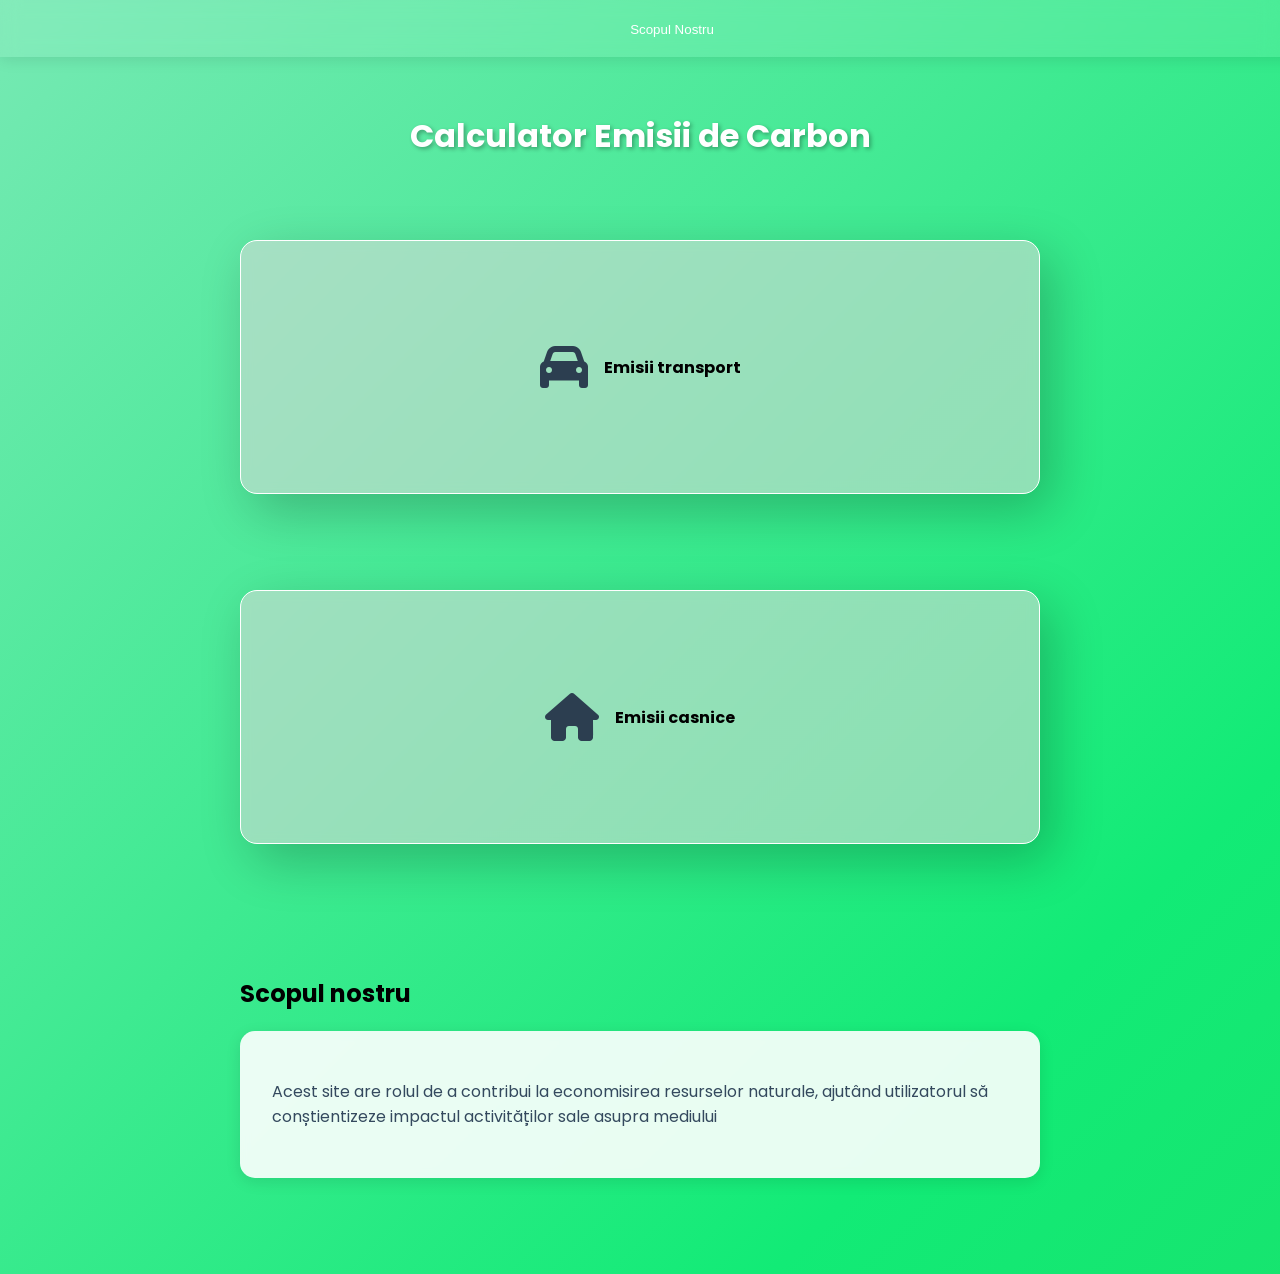
<file: index.html>
<!DOCTYPE html>
<head lang="ro">
    <meta charset="UTF-8">
    <meta name="viewport" content="width=device-width, initial-scale=1.0">
    <title>Calculator Emisii de Dioxid de Carbon</title>
    <link rel="icon" type="image/x-icon" href="iconita.ico">
    <link rel="stylesheet" href="Styles/index.css">
    <link rel="stylesheet" href="https://cdnjs.cloudflare.com/ajax/libs/font-awesome/6.4.0/css/all.min.css">
</head>
<body>
    <header>
        <nav>
            <ul>
                <li><button onclick="scrollToSection('about')">Scopul Nostru</button></li>
            </ul>
        </nav>
    </header>

    <main>
        <h1>Calculator Emisii de Carbon</h1>
    </main>

    
    

    <div class="card-container">
        <div class="card" onclick="window.location.href='masina/index.html'">
            <i class="fas fa-car"></i>
            Emisii transport
          </div>
        </div>

        <div class="card-container">
            <div class="card" onclick="window.location.href='casa/index.html'">
                <i class="fas fa-home"></i>
                Emisii casnice
              </div>
            </div>


    <section id="about" class="info-section">
        <h2>Scopul nostru</h2>
        <div class="content-box">
           <p>Acest site are rolul de a contribui la economisirea resurselor naturale, ajutând utilizatorul să conștientizeze impactul activităților sale asupra mediului</p>
        </div>
    </section>


    <script>
        function scrollToSection(sectionId) {
    document.getElementById(sectionId).scrollIntoView({
        behavior: 'smooth'
    });
}
    </script>

    

</body>
</file>
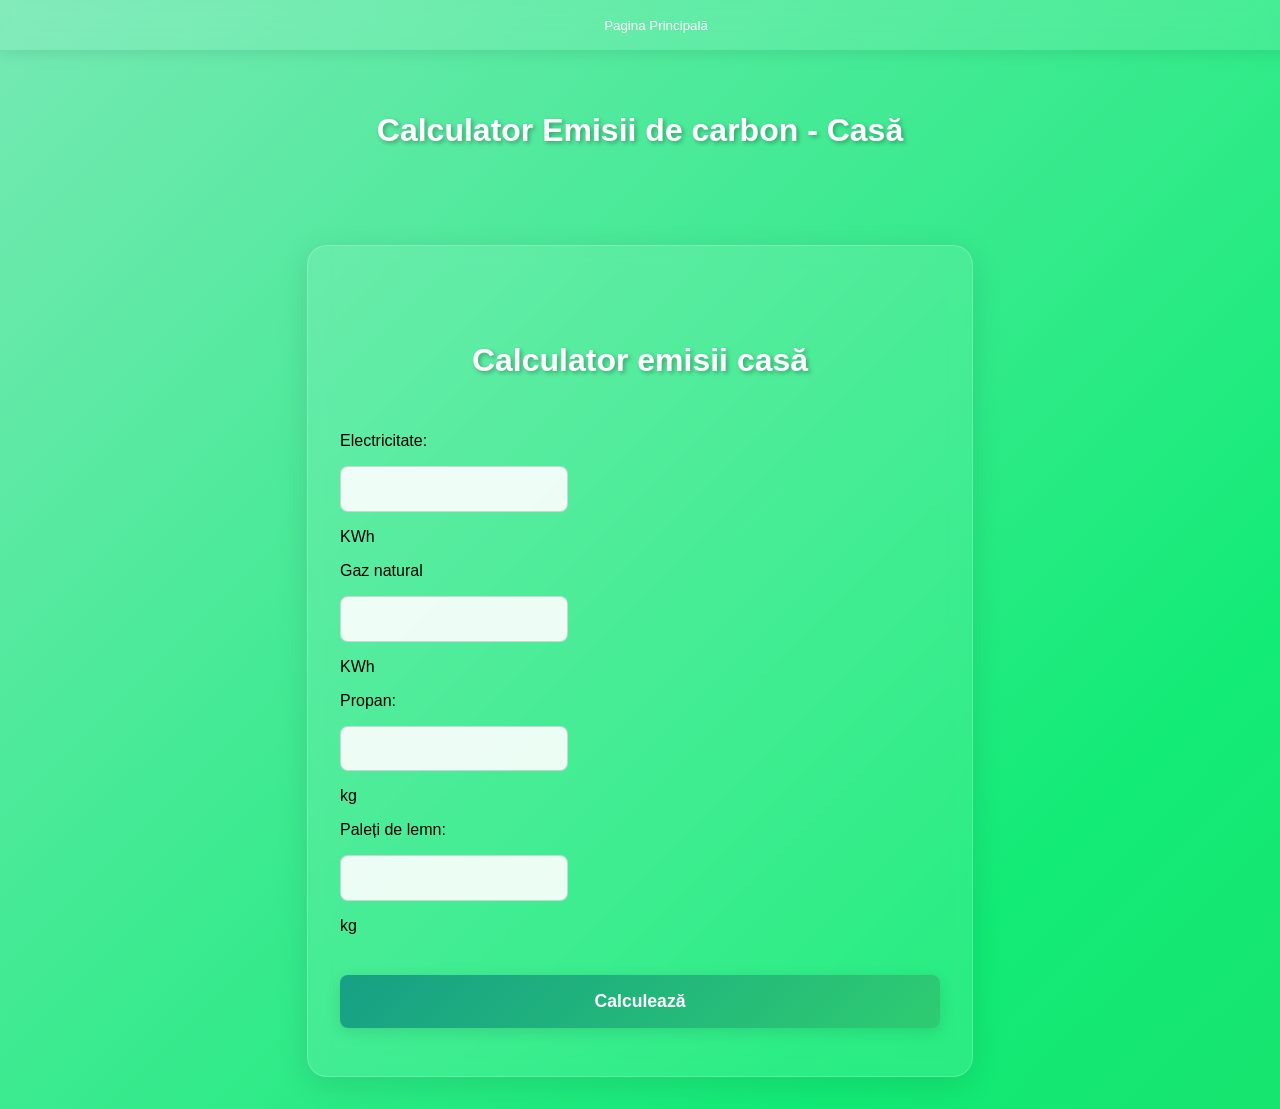
<file: casa/index.html>
<!DOCTYPE html>
<html>
<head lang="ro">
    <meta charset="UTF-8">
    <meta name="viewport" content="width=device-width, initial-scale=1.0">
    <title>Emisii Casa</title>
    <link rel="icon" type="image/x-icon" href="../iconita.ico">
    <link rel="stylesheet" href="../Styles/calculatorEmisiiMasini.css">
</head>
<body>
    <header>
        <nav>
            <ul>
                <li><button onclick="window.location.href='../index.html'">Pagina Principală</button></li>
                
            </ul>
        </nav>
    </header>

    <main>
        <h1>Calculator Emisii de carbon - Casă </h1>
    </main>

    <div class="calculator-container">
    <div class="calculator-box-house">
    <h1>Calculator emisii casă</h1>
    
    <p>Electricitate: </p>
    <input type="number" id="js_electricitate">
    <p>KWh</p>

    <p>Gaz natural</p>
    <input type="number" id="js_gaz_natural">
    <p>KWh</p>

    <p>Propan: </p>
    <input type="number" id="js_propan">
    <p>kg</p>

    <p>Paleți de lemn: </p>
    <input type="number" id="js_paleti_lemn">
    <p>kg</p>

    <button onclick="CalculeazaTotalul()">Calculează</button>

    <p id="js_rezultat"></p>
    
    <script src="../Scripts/calculatorEmisiiCasa.js"></script>
    
    </div></div>
</body>
</html>
</file>
<file: Styles/index.css>
@import url('https://fonts.googleapis.com/css2?family=Poppins:wght@400;500;600;700&display=swap');

* {
    user-select: none;
    font-family: 'Poppins', -apple-system, BlinkMacSystemFont, 'Segoe UI', Roboto, Oxygen, Ubuntu, Cantarell, sans-serif;
}


@keyframes gradientAnimation {
    0% {
        background-position: 0% 50%;
    }
    50% {
        background-position: 100% 50%;
    }
    100% {
        background-position: 0% 50%;
    }
}

body {
    background: linear-gradient(
        -45deg,
        #268807,
        #29a027,
        #56e10661,
        #24d15b,
        #12eb76,
        #07d7768d
    );
    background-size: 400% 400%;
    animation: gradientAnimation 15s ease infinite;
    min-height: 100vh;
    margin: 0;
}

main {
    margin-top: 80px; /* Add space below fixed navbar */
}

h1 {
    font-family: 'Poppins', sans-serif;
    color: white;
    text-shadow: 2px 2px 4px rgba(0, 0, 0, 0.3);
    text-align: center;
    padding: 2rem;
    margin-top: 2rem;
    position: relative;
}

nav {
    position: fixed;
    top: 0;
    left: 0;
    width: 100%;
    background: rgba(255, 255, 255, 0.1);
    backdrop-filter: blur(10px);
    box-shadow: 0 2px 15px rgba(0, 0, 0, 0.1);
    z-index: 1000;
    padding: 1rem 2rem;
}

nav ul {
    display: flex;
    justify-content: center;
    align-items: center;
    gap: 2rem;
    margin: 0;
    padding: 0;
    list-style: none;
}

nav ul li {
    margin: 0;
}

nav ul li a {
    font-family: 'Poppins', sans-serif;
    color: #2c3e50;
    text-decoration: none;
    font-weight: 600;
    font-size: 1.1rem;
    padding: 0.5rem 1rem;
    border-radius: 5px;
    transition: all 0.3s ease;
}

nav ul li a:hover {
    color: #16a085;
    background: rgba(255, 255, 255, 0.2);
    transform: translateY(-2px);
}

nav ul li a::after {
    content: "";
    position: absolute;
    width: 0;
    height: 3px;
    bottom: -3px;
    left: 0;
    background: linear-gradient(90deg, #16a085, #2ecc71);
    transition: width 0.3s ease;
    border-radius: 3px;
}

nav ul li a:hover::after {
    width: 100%;
}

@media (max-width: 768px) {
    nav ul {
        flex-direction: column;
        gap: 1rem;
    }
    
    nav {
        padding: 0.5rem;
    }
}

  
  nav ul li button, .footer-section ul li button {
    font-family: 'TT Norms', Arial, sans-serif;
    background: none;
    border: none;
    color: #ffffff;
    font-weight: 500;
    cursor: pointer;
    transition: transform 0.3s ease, box-shadow 0.3s ease;
    position: relative;
  }
  
  nav ul li button:hover, .footer-section ul li button:hover {
    transform: scale(1.1);
  }
  
  nav ul li button::after, .footer-section ul li button::after {
    content: "";
    position: absolute;
    width: 0;
    height: 2px;
    bottom: -5px;
    left: 0;
    background-color: var(--accent-blue);
    transition: width 0.3s ease;
  }
  
  nav ul li button:hover::after, .footer-section ul li button:hover::after {
    width: 100%;
  }

  html {
    scroll-behavior: smooth;
}

.info-section {
    margin-top: 2rem;
    padding: 2rem;
    margin: 4rem auto;
    max-width: 800px;
}

.content-box {
    background: rgba(255, 255, 255, 0.9);
    border-radius: 15px;
    padding: 2rem;
    box-shadow: 0 4px 15px rgba(0, 0, 0, 0.1);
    backdrop-filter: blur(5px);
}

.content-box h2 {
    color: #2c3e50;
    margin-bottom: 1.5rem;
}

.content-box p {
    line-height: 1.6;
    color: #34495e;
    margin-bottom: 1rem;
}

.content-box ul {
    list-style-type: none;
    padding-left: 20px;
}

.content-box ul li {
    margin: 10px 0;
    color: #34495e;
    position: relative;
    padding-left: 20px;
}

.content-box ul li:before {
    content: "•";
    color: #16a085;
    position: absolute;
    left: 0;
}

.card {
    box-sizing: border-box;
    width: 800px;
    height: 254px;
    background: rgba(217, 217, 217, 0.58);
    border: 1px solid white;
    box-shadow: 12px 17px 51px rgba(0, 0, 0, 0.22);
    backdrop-filter: blur(6px);
    border-radius: 17px;
    text-align: center;
    cursor: pointer;
    transition: all 0.5s;
    display: flex;
    align-items: center;
    justify-content: center;
    user-select: none;
    font-weight: bolder;
    color: black;
    gap: 1rem;
  }
  
  .card i{
    font-size: 3rem;
    color: #2c3e50;
  }

  .card span {
    font-size: 3.5rem;
}

  .card:hover {
    border: 1px solid black;
    transform: scale(1.05);
  }
  
  .card:active {
    transform: scale(0.95) rotateZ(1.7deg);
  }

  .card-container {
    display: flex;
    justify-content: center;
    align-items: center;
    margin: 2rem auto 4rem auto;
    padding: 1rem;
}
</file>
<file: Styles/calculatorEmisiiMasini.css>
* {
    user-select: none;
    font-family: 'Poppins', -apple-system, BlinkMacSystemFont, 'Segoe UI', Roboto, Oxygen, Ubuntu, Cantarell, sans-serif;
}


@keyframes gradientAnimation {
    0% {
        background-position: 0% 50%;
    }
    50% {
        background-position: 100% 50%;
    }
    100% {
        background-position: 0% 50%;
    }
}

body {
    background: linear-gradient(
        -45deg,
        #268807,
        #29a027,
        #56e10661,
        #24d15b,
        #12eb76,
        #07d7768d
    );
    background-size: 400% 400%;
    animation: gradientAnimation 15s ease infinite;
    min-height: 100vh;
    margin: 0;
}

main {
    margin-top: 80px; /* Add space below fixed navbar */
}

h1 {
    font-family: 'Poppins', sans-serif;
    color: white;
    text-shadow: 2px 2px 4px rgba(0, 0, 0, 0.3);
    text-align: center;
    padding: 2rem;
    margin-top: 2rem;
    position: relative;
}

nav {
    position: fixed;
    top: 0;
    left: 0;
    width: 100%;
    background: rgba(255, 255, 255, 0.1);
    backdrop-filter: blur(10px);
    box-shadow: 0 2px 15px rgba(0, 0, 0, 0.1);
    z-index: 1000;
    padding: 1rem;
}

nav ul {
    display: flex;
    justify-content: center;
    align-items: center;
    gap: 2rem;
    margin: 0;
    padding: 0;
    list-style: none;
}

nav ul li {
    margin: 0;
}

nav ul li a {
    font-family: 'Poppins', sans-serif;
    color: #2c3e50;
    text-decoration: none;
    font-weight: 600;
    font-size: 1.1rem;
    padding: 0.5rem 1rem;
    border-radius: 5px;
    transition: all 0.3s ease;
}

nav ul li a:hover {
    color: #16a085;
    background: rgba(255, 255, 255, 0.2);
    transform: translateY(-2px);
}

nav ul li a::after {
    content: "";
    position: absolute;
    width: 0;
    height: 3px;
    bottom: -3px;
    left: 0;
    background: linear-gradient(90deg, #16a085, #2ecc71);
    transition: width 0.3s ease;
    border-radius: 3px;
}

nav ul li a:hover::after {
    width: 100%;
}

@media (max-width: 768px) {
    nav ul {
        flex-direction: column;
        gap: 1rem;
    }
    
    nav {
        padding: 0.5rem;
    }
}

  
  nav ul li button, .footer-section ul li button {
    font-family: 'TT Norms', Arial, sans-serif;
    background: none;
    border: none;
    color: #ffffff;
    font-weight: 500;
    cursor: pointer;
    transition: transform 0.3s ease, box-shadow 0.3s ease;
    position: relative;
  }
  
  nav ul li button:hover, .footer-section ul li button:hover {
    transform: scale(1.1);
  }
  
  nav ul li button::after, .footer-section ul li button::after {
    content: "";
    position: absolute;
    width: 0;
    height: 2px;
    bottom: -5px;
    left: 0;
    background-color: var(--accent-blue);
    transition: width 0.3s ease;
  }
  
  nav ul li button:hover::after, .footer-section ul li button:hover::after {
    width: 100%;
  }

  html {
    scroll-behavior: smooth;
}

.calculator-container {
    display: flex;
    justify-content: center;
    align-items: center;
    padding: 2rem;
    margin-top: 2rem;
}

.calculator-box {
    background: rgba(255, 255, 255, 0.1);
    backdrop-filter: blur(10px);
    border-radius: 20px;
    padding: 2rem;
    box-shadow: 0 8px 32px rgba(0, 0, 0, 0.1);
    width: 100%;
    max-width: 1000px;
    border: 1px solid rgba(255, 255, 255, 0.2);
}

.calculator-box-house {
    background: rgba(255, 255, 255, 0.1);
    backdrop-filter: blur(10px);
    border-radius: 20px;
    padding: 2rem;
    box-shadow: 0 8px 32px rgba(0, 0, 0, 0.1);
    width: 100%;
    max-width: 600px;
    border: 1px solid rgba(255, 255, 255, 0.2);
}

.calculator-box-house button {
    width: 100%;
    padding: 1rem 2rem;
    margin-top: 1.5rem;
    font-size: 1.1rem;
    font-weight: 600;
    color: white;
    background: linear-gradient(135deg, #16a085, #2ecc71);
    border: none;
    border-radius: 8px;
    cursor: pointer;
    transition: all 0.3s ease;
    box-shadow: 0 4px 15px rgba(0, 0, 0, 0.1);
}

.calculator-box h2 {
    color: #2c3e50;
    margin-bottom: 2rem;
    text-align: center;
}

.input-group {
    margin-bottom: 1.5rem;
}

.input-group label {
    display: block;
    margin-bottom: 0.5rem;
    color: #2c3e50;
    font-weight: 500;
}

.input-with-select {
    display: flex;
    gap: 1rem;
}

input, select {
    padding: 0.8rem;
    border: 1px solid rgba(44, 62, 80, 0.2);
    border-radius: 8px;
    background: rgba(255, 255, 255, 0.9);
    font-size: 1rem;
    outline: none;
    transition: all 0.3s ease;
}

input {
    flex: 1;
}


select {
    cursor: pointer;
}

@media (max-width: 768px) {
    .calculator-box {
        margin: 1rem;
        padding: 1.5rem;
    }

    .input-with-select {
        flex-direction: column;
        gap: 0.5rem;
    }
}

.calculator-box button {
    width: 100%;
    padding: 1rem 2rem;
    margin-top: 1.5rem;
    font-size: 1.1rem;
    font-weight: 600;
    color: white;
    background: linear-gradient(135deg, #16a085, #2ecc71);
    border: none;
    border-radius: 8px;
    cursor: pointer;
    transition: all 0.3s ease;
    box-shadow: 0 4px 15px rgba(0, 0, 0, 0.1);
}
</file>
